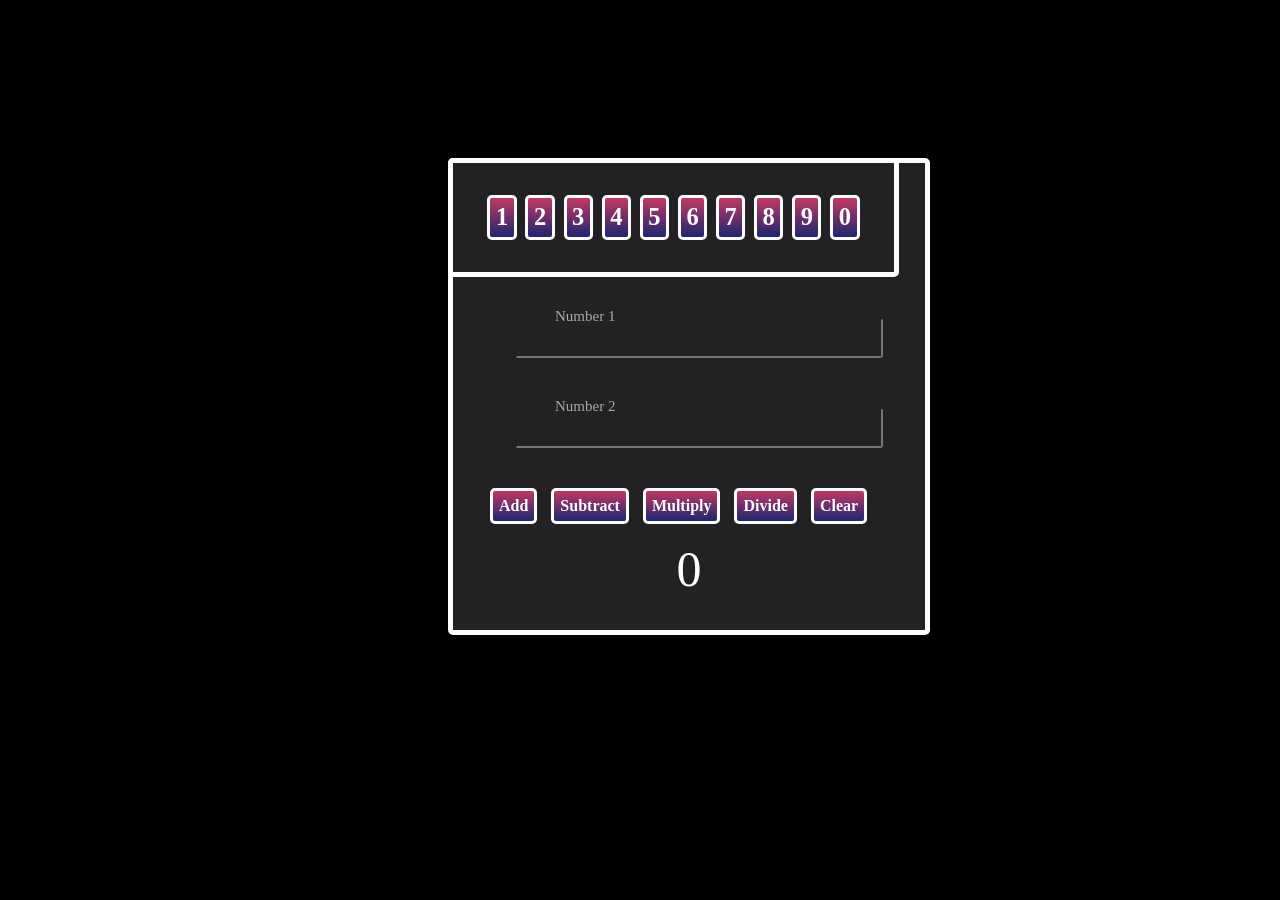
<file: index.html>
<!DOCTYPE html>
<html lang="en">
<head>
    <meta charset="UTF-8">
    <title>Calculator</title>
    <link rel="stylesheet" href="Calculator.css">
    <script src="Calculator.js"></script>
</head>
<body bgcolor = "black">
    <div style="align-text: right" class="whole">
        <div class = "calculator">
            <center><p class="calculator"><b>Calculator</b></p></center>
            <div class="container">
                <input type="text" class="name" required id="input">
                <label class="input">
                    Number 1
                </label>
            </div>
            <div class="container">
                <input type="text" class="password" required id="input2">
                <label class="input">
                    Number 2
                </label>
            </div>
            <button onclick="addition()" class="rest2">Add</button>
            <button onclick="subtract()" class="rest2">Subtract</button>
            <button onclick="multiply()" class="rest2">Multiply</button>
            <button onclick="divide()" class="rest2">Divide</button>
            <button onclick="del()" class="rest2">Clear</button>

            <center><p class="result" id="result">0</p></center>
        </div>
        <div class="calculator">
            <center>
             <button onclick="addNumber(1)" class="rest" onmousedown="event.preventDefault()">1</button>
            <button onclick="addNumber(2)" class="rest" onmousedown="event.preventDefault()">2</button>
            <button onclick="addNumber(3)" class="rest" onmousedown="event.preventDefault()">3</button>
            <button onclick="addNumber(4)" class="rest" onmousedown="event.preventDefault()">4</button>
            <button onclick="addNumber(5)" class="rest" onmousedown="event.preventDefault()">5</button>
            <button onclick="addNumber(6)" class="rest" onmousedown="event.preventDefault()">6</button>
            <button onclick="addNumber(7)" class="rest" onmousedown="event.preventDefault()">7</button>
            <button onclick="addNumber(8)" class="rest" onmousedown="event.preventDefault()">8</button>
            <button onclick="addNumber(9)" class="rest" onmousedown="event.preventDefault()">9</button>
            <button onclick="addNumber(0)" class="rest" onmousedown="event.preventDefault()">0</button>
            </center>
        </div>
    </div>
</body>
</html>
</file>
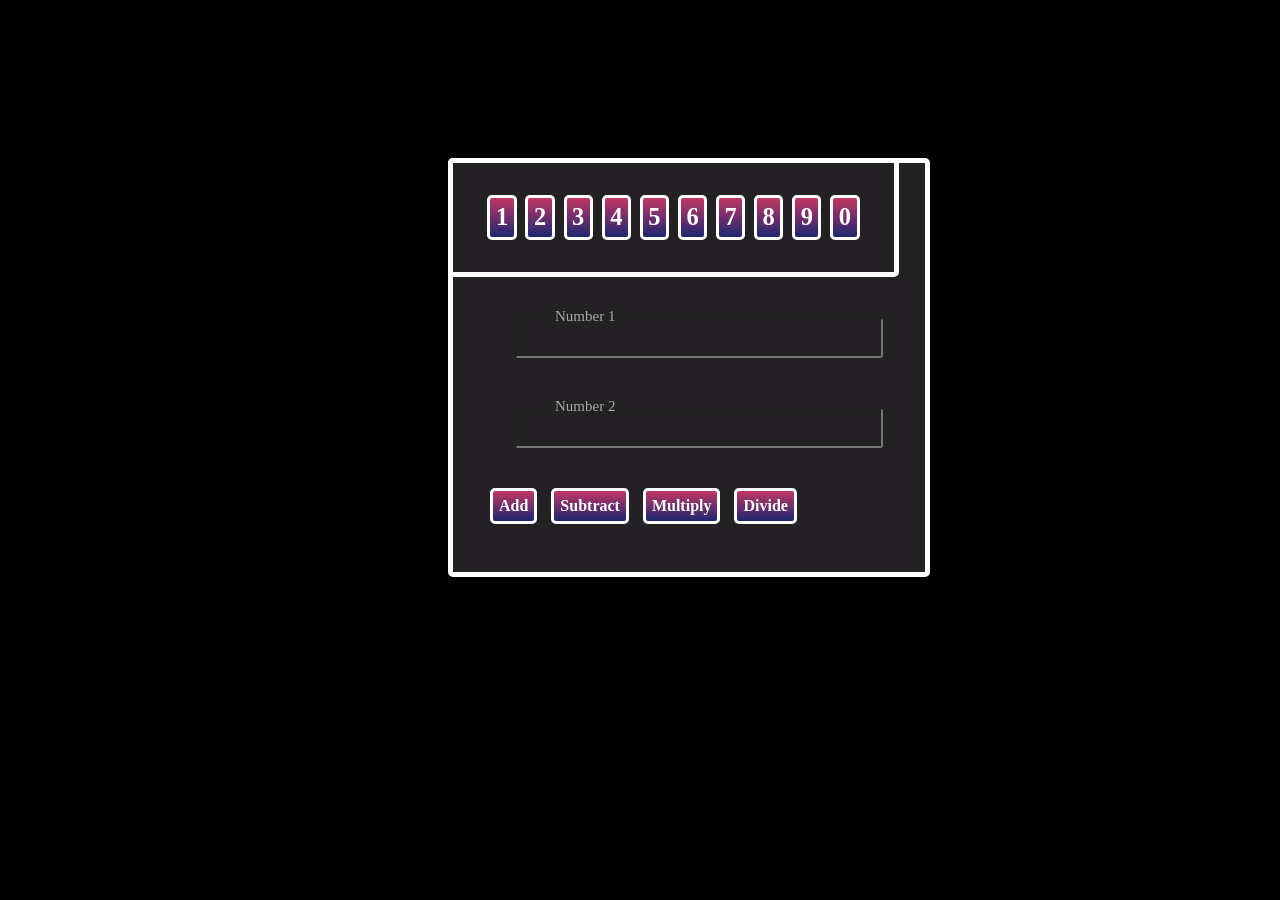
<file: Calculator.html>
<!DOCTYPE html>
<html lang="en">
<head>
    <meta charset="UTF-8">
    <title>Calculator</title>
    <link rel="stylesheet" href="Calculator.css">
    <script src="Calculator.js"></script>
</head>
<body bgcolor = "black">
    <div style="align-text: right" class="whole">
        <div class = "calculator">
            <center><p class="calculator"><b>Calculator</b></p></center>
            <div class="container">
                <input type="text" class="name" required id="input">
                <label class="input">
                    Number 1
                </label>
            </div>
            <div class="container">
                <input type="text" class="password" required id="input2">
                <label class="input">
                    Number 2
                </label>
            </div>
            <button onclick="addition()" class="rest2">Add</button>
            <button onclick="subtract()" class="rest2">Subtract</button>
            <button onclick="multiply()" class="rest2">Multiply</button>
            <button onclick="divide()" class="rest2">Divide</button>
            <center><p class="result" id="result"></p></center>
        </div>
        <div class="calculator">
            <center>
             <button onclick="addNumber(1)" class="rest" onmousedown="event.preventDefault()">1</button>
            <button onclick="addNumber(2)" class="rest" onmousedown="event.preventDefault()">2</button>
            <button onclick="addNumber(3)" class="rest" onmousedown="event.preventDefault()">3</button>
            <button onclick="addNumber(4)" class="rest" onmousedown="event.preventDefault()">4</button>
            <button onclick="addNumber(5)" class="rest" onmousedown="event.preventDefault()">5</button>
            <button onclick="addNumber(6)" class="rest" onmousedown="event.preventDefault()">6</button>
            <button onclick="addNumber(7)" class="rest" onmousedown="event.preventDefault()">7</button>
            <button onclick="addNumber(8)" class="rest" onmousedown="event.preventDefault()">8</button>
            <button onclick="addNumber(9)" class="rest" onmousedown="event.preventDefault()">9</button>
            <button onclick="addNumber(0)" class="rest" onmousedown="event.preventDefault()">0</button>
            </center>
        </div>
    </div>
</body>
</html>
</file>
<file: Calculator.css>
div.calculator {
    border: 5px solid #ffffff;
    border-radius: 5px;
    background-color: #242124;

    position: absolute;
    top: 17.5%;
    left: 35%;
    padding: 2em;
}

div.container {
    margin-top: 40px;
    margin-left: 10px;
    margin-right: 10px;
    align-text: left;
}

label.input {
    color: #a9a9a9;
    font-size: 15px;
    position: absolute;
    down: 100px;
    right: 220px;
    display: inline-block;
    width: 150px;
    margin-bottom: 1000px;

    transition-property: transform;
    transition-duration: 0.5s;
    transition-timing-function: ease-in-out;
    transition-delay: 0s;
}

input{
    background-color: #242124;
    color: #ffffff;
    font-size: 30px;
    box-shadow: none;
    outline: none;
    border-radius: 3px;
    font-family: Georgia;
    margin-top: 10px;
    margin-left: 20px;
}


input:hover ~ label.input {
    transform: translateY(-22px);
}
input:focus ~ label.input {
    transform: translateY(-22px);
}

.rest2 {
    padding: 6px;
    font-family: Trebuchet MS;
    font-size: 16px;
    font-weight: 700;
    margin: 5px;
    margin-top: 40px;
    margin-bottom: -15px;

    border: 3px solid #ffffff;
    border-radius: 5px;
    background-image: linear-gradient(#c33764, #1d2671);
    color: #ffffff;

    transition-property: scale;
    transition-duration: 0.5s;
    transition-timing-function: ease-out;
    transition-delay: -0.05s;
}
.rest {
    padding: 5.55px;
    font-family: Trebuchet MS;
    font-size: 24.5px;
    font-weight: 700;
    margin: 2.375px;
    margin-top: 0px;
    margin-bottom: 0px;

    border: 3px solid #ffffff;
    border-radius: 5px;
    background-image: linear-gradient(#c33764, #1d2671);
    color: #ffffff;

    transition-property: scale;
    transition-duration: 0.5s;
    transition-timing-function: ease-out;
    transition-delay: -0.05s;
}

.rest:hover {
    scale: 1.25
}

.rest2:hover {
    scale: 1.25
}

p.calculator {
    color: #ffffff;
    font-size: 50px;
    font-family: Trebuchet MS;
    margin-top: 5px;
}

p.result {
    color: #ffffff;
    font-size: 50px;
    font-family: Trebuchet MS;
    margin-top: 25px;
    margin-bottom: 0px;
}
</file>
